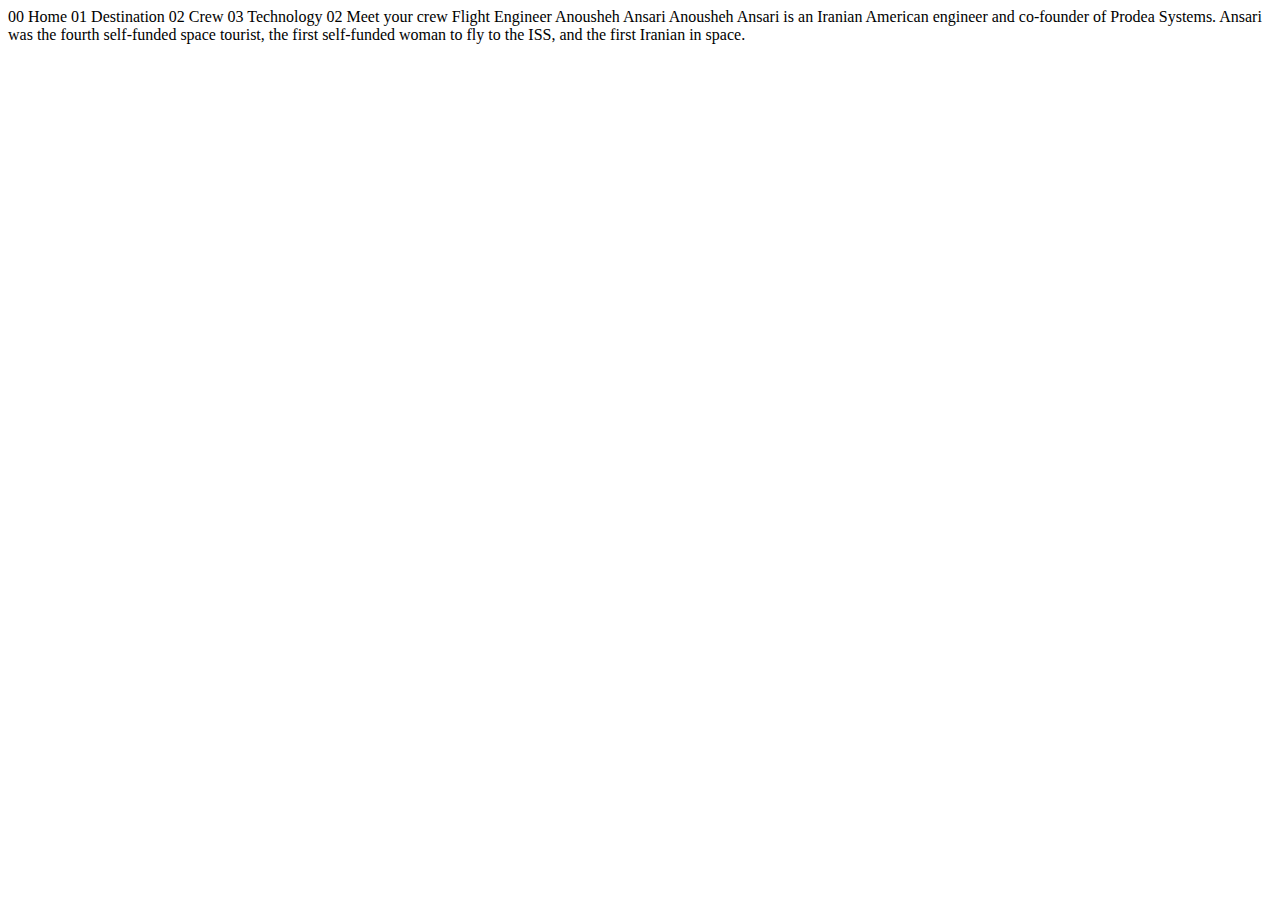
<file: space-tourism-website-main/starter-code/crew-engineer.html>
<!DOCTYPE html>
<html lang="en">
<head>
  <meta charset="UTF-8">
  <meta name="viewport" content="width=device-width, initial-scale=1.0">

  <link rel="icon" type="image/png" sizes="32x32" href="./assets/favicon-32x32.png">
  
  <title>Frontend Mentor | Space tourism website</title>
</head>
<body>

  00 Home
  01 Destination
  02 Crew
  03 Technology

  02 Meet your crew

  Flight Engineer
  Anousheh Ansari

  Anousheh Ansari is an Iranian American engineer and co-founder of Prodea Systems. 
  Ansari was the fourth self-funded space tourist, the first self-funded woman to 
  fly to the ISS, and the first Iranian in space. 
</body>
</html>
</file>
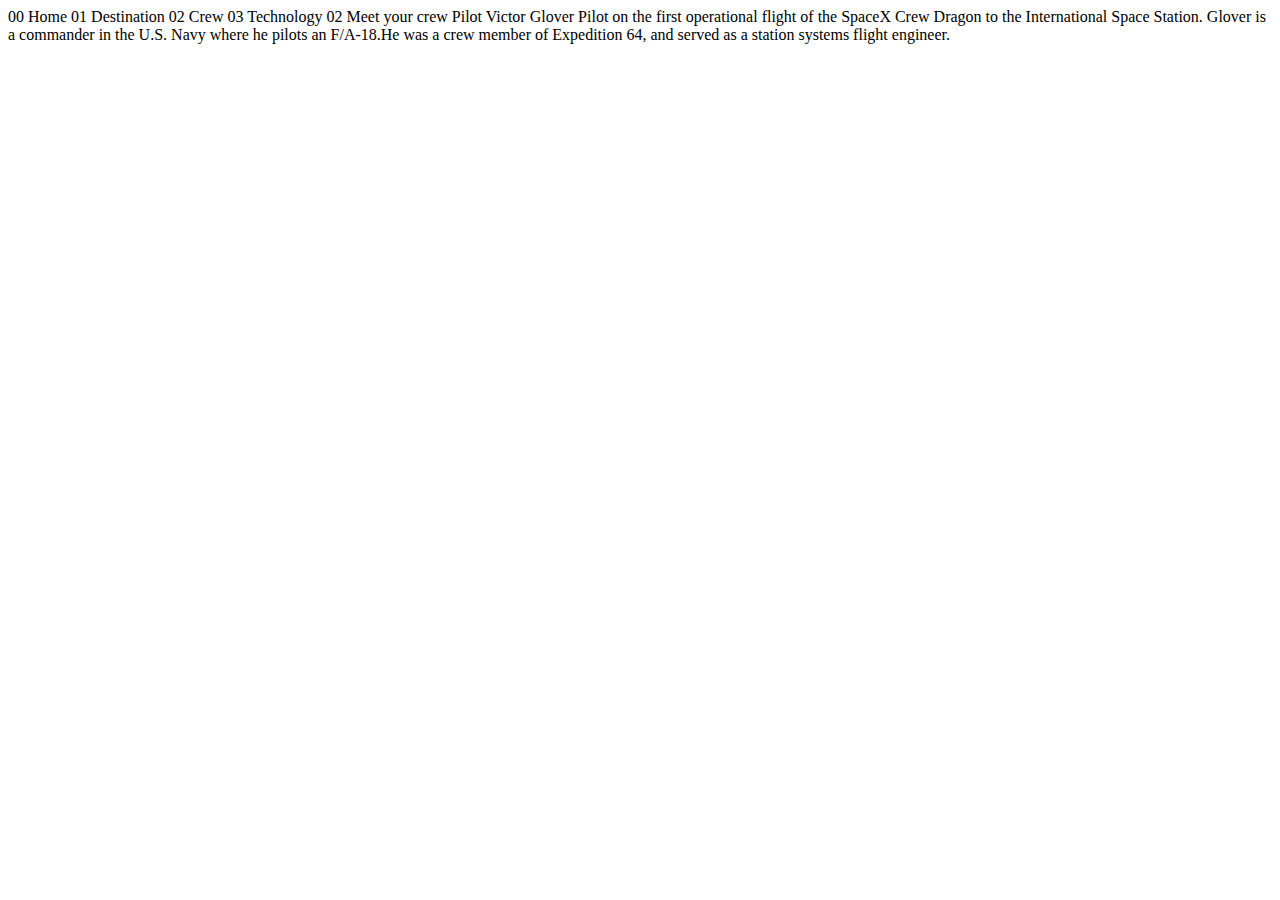
<file: space-tourism-website-main/starter-code/crew-pilot.html>
<!DOCTYPE html>
<html lang="en">
<head>
  <meta charset="UTF-8">
  <meta name="viewport" content="width=device-width, initial-scale=1.0">

  <link rel="icon" type="image/png" sizes="32x32" href="./assets/favicon-32x32.png">
  
  <title>Frontend Mentor | Space tourism website</title>
</head>
<body>

  00 Home
  01 Destination
  02 Crew
  03 Technology

  02 Meet your crew

  Pilot
  Victor Glover

  Pilot on the first operational flight of the SpaceX Crew Dragon to the 
  International Space Station. Glover is a commander in the U.S. Navy where 
  he pilots an F/A-18.He was a crew member of Expedition 64, and served as a 
  station systems flight engineer. 
</body>
</html>
</file>
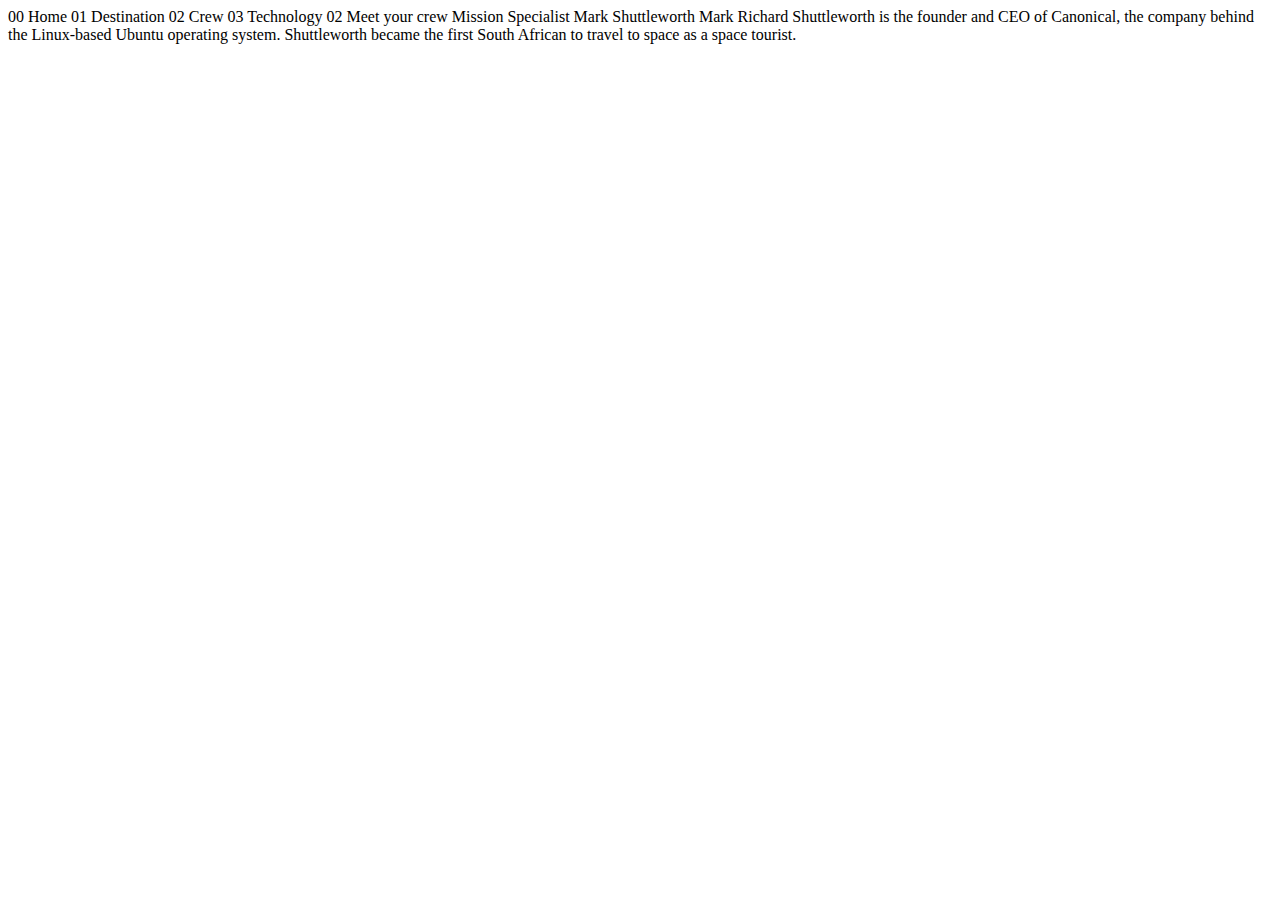
<file: space-tourism-website-main/starter-code/crew-specialist.html>
<!DOCTYPE html>
<html lang="en">
<head>
  <meta charset="UTF-8">
  <meta name="viewport" content="width=device-width, initial-scale=1.0">

  <link rel="icon" type="image/png" sizes="32x32" href="./assets/favicon-32x32.png">
  
  <title>Frontend Mentor | Space tourism website</title>
</head>
<body>

  00 Home
  01 Destination
  02 Crew
  03 Technology

  02 Meet your crew

  Mission Specialist
  Mark Shuttleworth

  Mark Richard Shuttleworth is the founder and CEO of Canonical, the company behind 
  the Linux-based Ubuntu operating system. Shuttleworth became the first South 
  African to travel to space as a space tourist.
</body>
</html>
</file>
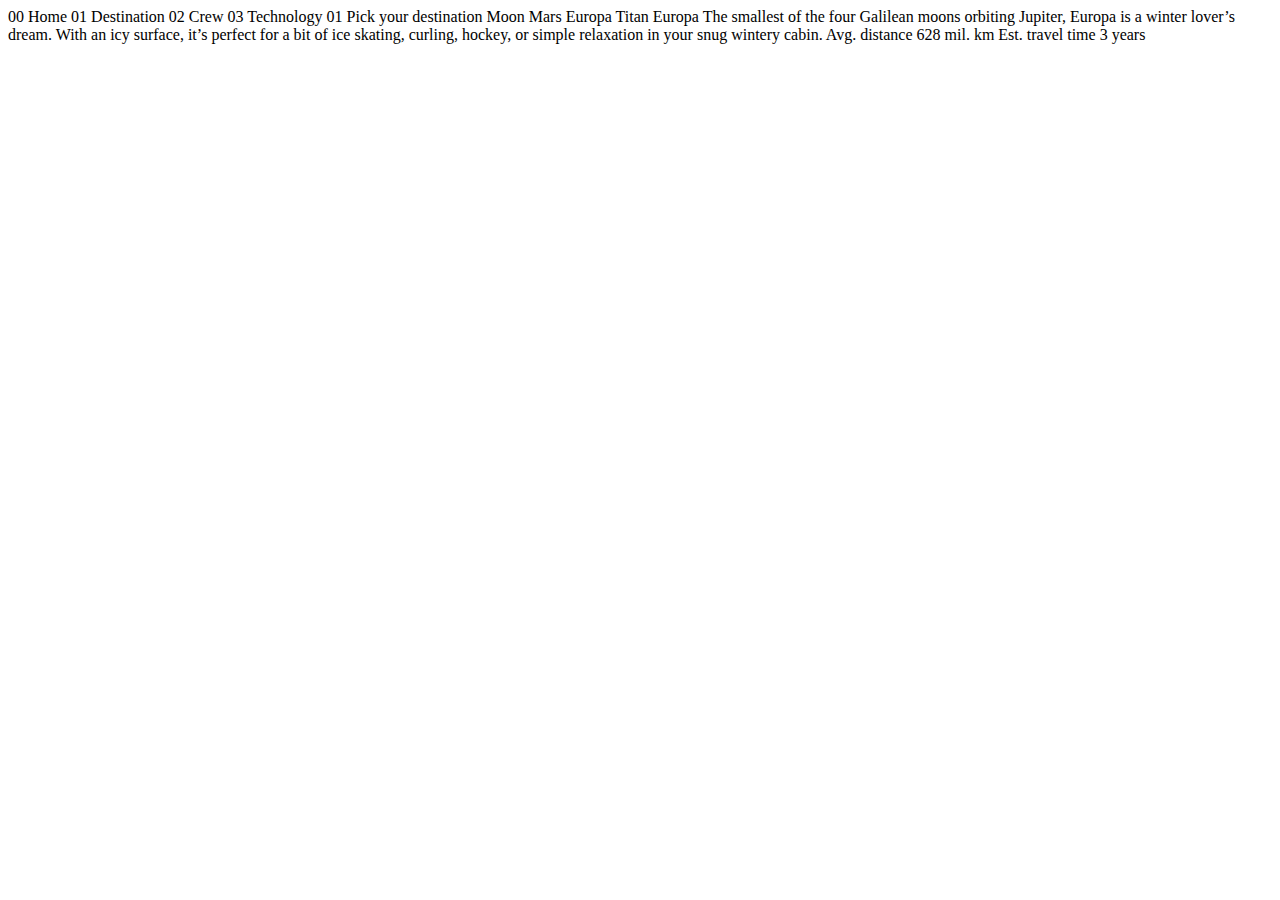
<file: space-tourism-website-main/starter-code/destination-europa.html>
<!DOCTYPE html>
<html lang="en">
<head>
  <meta charset="UTF-8">
  <meta name="viewport" content="width=device-width, initial-scale=1.0">

  <link rel="icon" type="image/png" sizes="32x32" href="./assets/favicon-32x32.png">
  
  <title>Frontend Mentor | Space tourism website</title>
</head>
<body>

  00 Home
  01 Destination
  02 Crew
  03 Technology

  01 Pick your destination

  Moon
  Mars
  Europa
  Titan

  Europa

  The smallest of the four Galilean moons orbiting Jupiter, Europa is a 
  winter lover’s dream. With an icy surface, it’s perfect for a bit of 
  ice skating, curling, hockey, or simple relaxation in your snug 
  wintery cabin.

  Avg. distance
  628 mil. km

  Est. travel time
  3 years
</body>
</html>
</file>
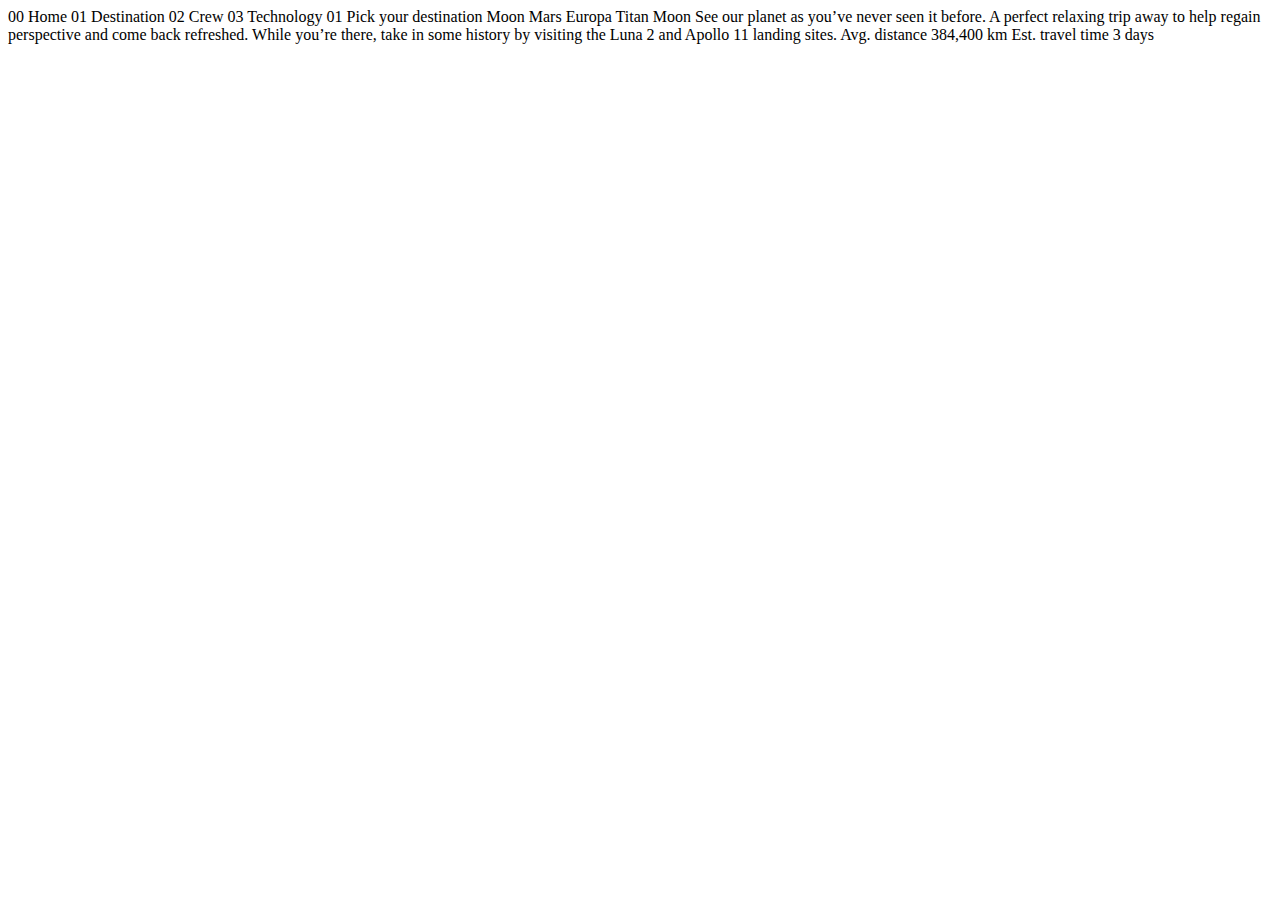
<file: space-tourism-website-main/starter-code/destination-moon.html>
<!DOCTYPE html>
<html lang="en">
<head>
  <meta charset="UTF-8">
  <meta name="viewport" content="width=device-width, initial-scale=1.0">

  <link rel="icon" type="image/png" sizes="32x32" href="./assets/favicon-32x32.png">
  
  <title>Frontend Mentor | Space tourism website</title>
</head>
<body>

  00 Home
  01 Destination
  02 Crew
  03 Technology

  01 Pick your destination

  Moon
  Mars
  Europa
  Titan

  Moon

  See our planet as you’ve never seen it before. A perfect relaxing trip away to help 
  regain perspective and come back refreshed. While you’re there, take in some history 
  by visiting the Luna 2 and Apollo 11 landing sites.

  Avg. distance
  384,400 km

  Est. travel time
  3 days
</body>
</html>
</file>
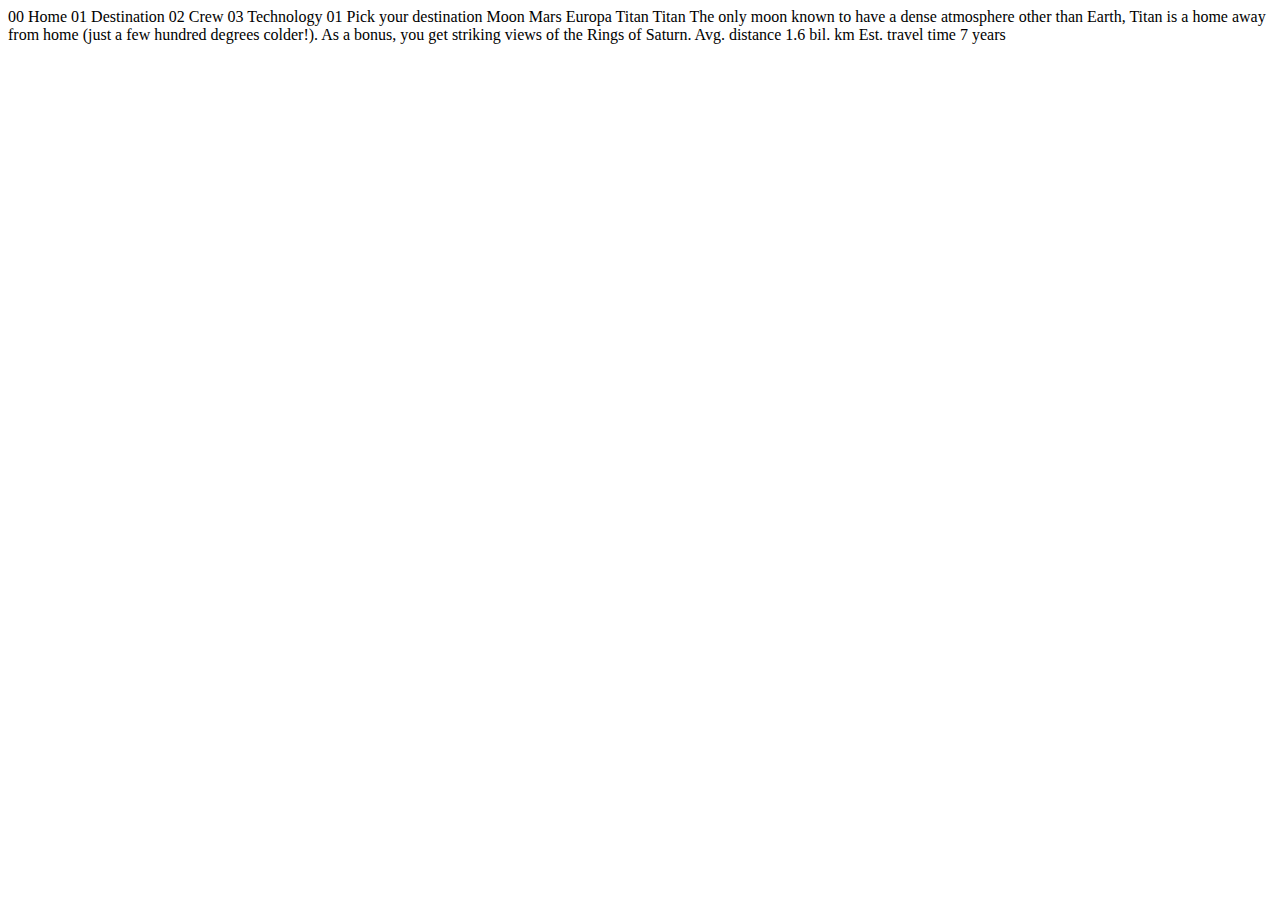
<file: space-tourism-website-main/starter-code/destination-titan.html>
<!DOCTYPE html>
<html lang="en">
<head>
  <meta charset="UTF-8">
  <meta name="viewport" content="width=device-width, initial-scale=1.0">

  <link rel="icon" type="image/png" sizes="32x32" href="./assets/favicon-32x32.png">
  
  <title>Frontend Mentor | Space tourism website</title>
</head>
<body>

  00 Home
  01 Destination
  02 Crew
  03 Technology

  01 Pick your destination

  Moon
  Mars
  Europa
  Titan

  Titan

  The only moon known to have a dense atmosphere other than Earth, Titan 
  is a home away from home (just a few hundred degrees colder!). As a 
  bonus, you get striking views of the Rings of Saturn.

  Avg. distance
  1.6 bil. km

  Est. travel time
  7 years
</body>
</html>
</file>
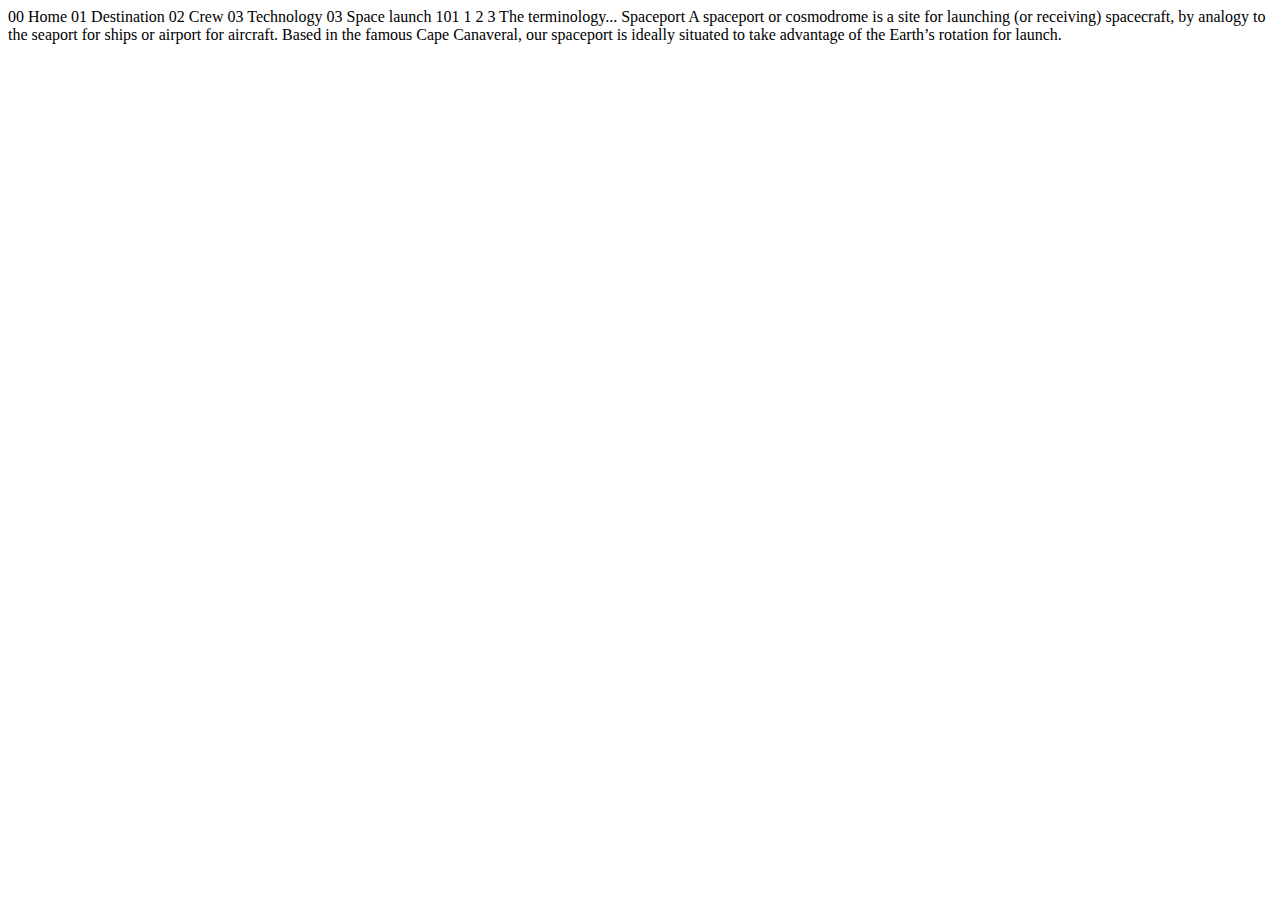
<file: space-tourism-website-main/starter-code/technology-spaceport.html>
<!DOCTYPE html>
<html lang="en">
<head>
  <meta charset="UTF-8">
  <meta name="viewport" content="width=device-width, initial-scale=1.0">

  <link rel="icon" type="image/png" sizes="32x32" href="./assets/favicon-32x32.png">
  
  <title>Frontend Mentor | Space tourism website</title>
</head>
<body>

  00 Home
  01 Destination
  02 Crew
  03 Technology

  03 Space launch 101

  1
  2
  3

  The terminology...
  Spaceport

  A spaceport or cosmodrome is a site for launching (or receiving) spacecraft, 
  by analogy to the seaport for ships or airport for aircraft. Based in the 
  famous Cape Canaveral, our spaceport is ideally situated to take advantage 
  of the Earth’s rotation for launch.
</body>
</html>
</file>
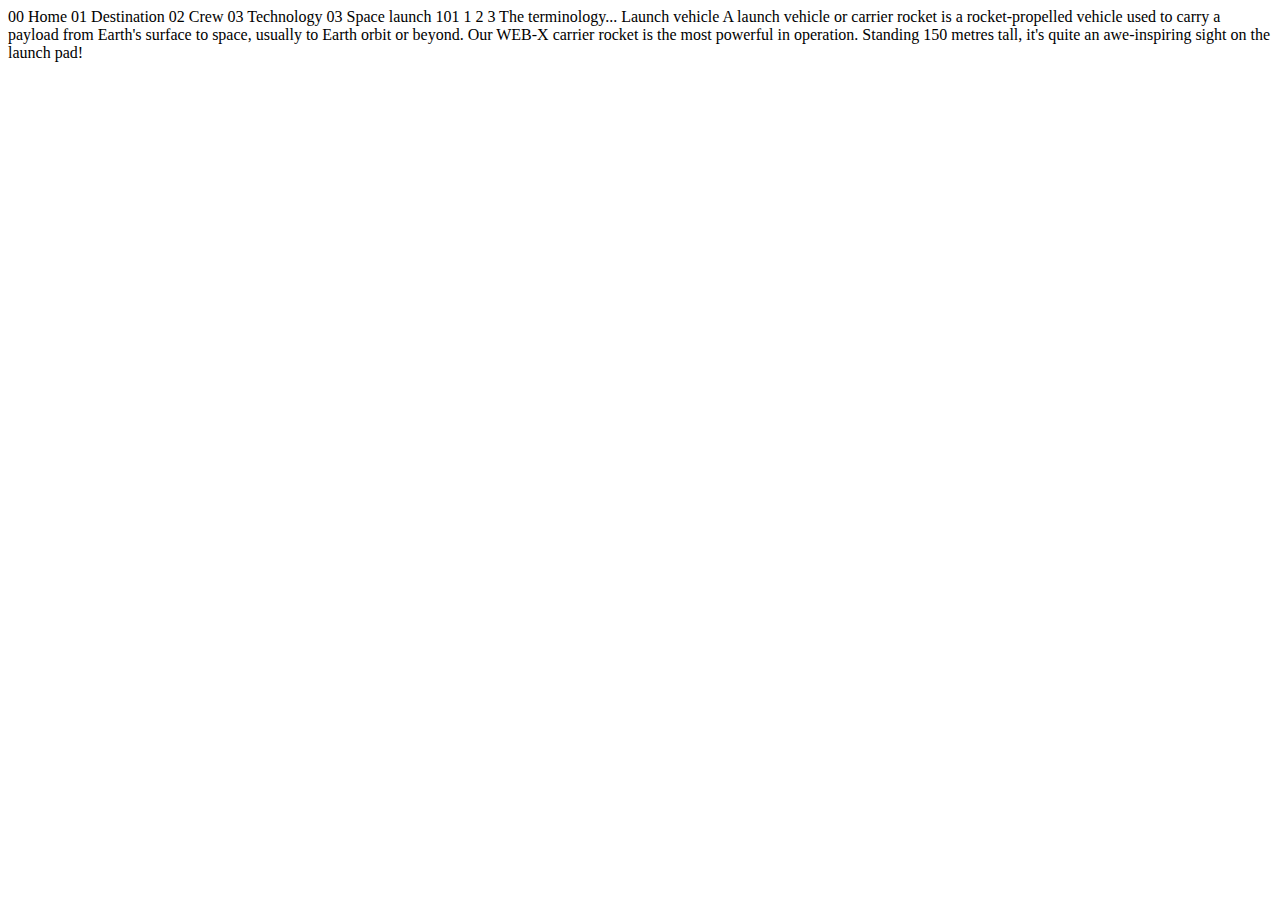
<file: space-tourism-website-main/starter-code/technology-vehicle.html>
<!DOCTYPE html>
<html lang="en">
<head>
  <meta charset="UTF-8">
  <meta name="viewport" content="width=device-width, initial-scale=1.0">

  <link rel="icon" type="image/png" sizes="32x32" href="./assets/favicon-32x32.png">
  
  <title>Frontend Mentor | Space tourism website</title>
</head>
<body>

  00 Home
  01 Destination
  02 Crew
  03 Technology

  03 Space launch 101

  1
  2
  3

  The terminology...
  Launch vehicle

  A launch vehicle or carrier rocket is a rocket-propelled vehicle used to carry a 
  payload from Earth's surface to space, usually to Earth orbit or beyond. Our 
  WEB-X carrier rocket is the most powerful in operation. Standing 150 metres tall, 
  it's quite an awe-inspiring sight on the launch pad!
</body>
</html>
</file>
